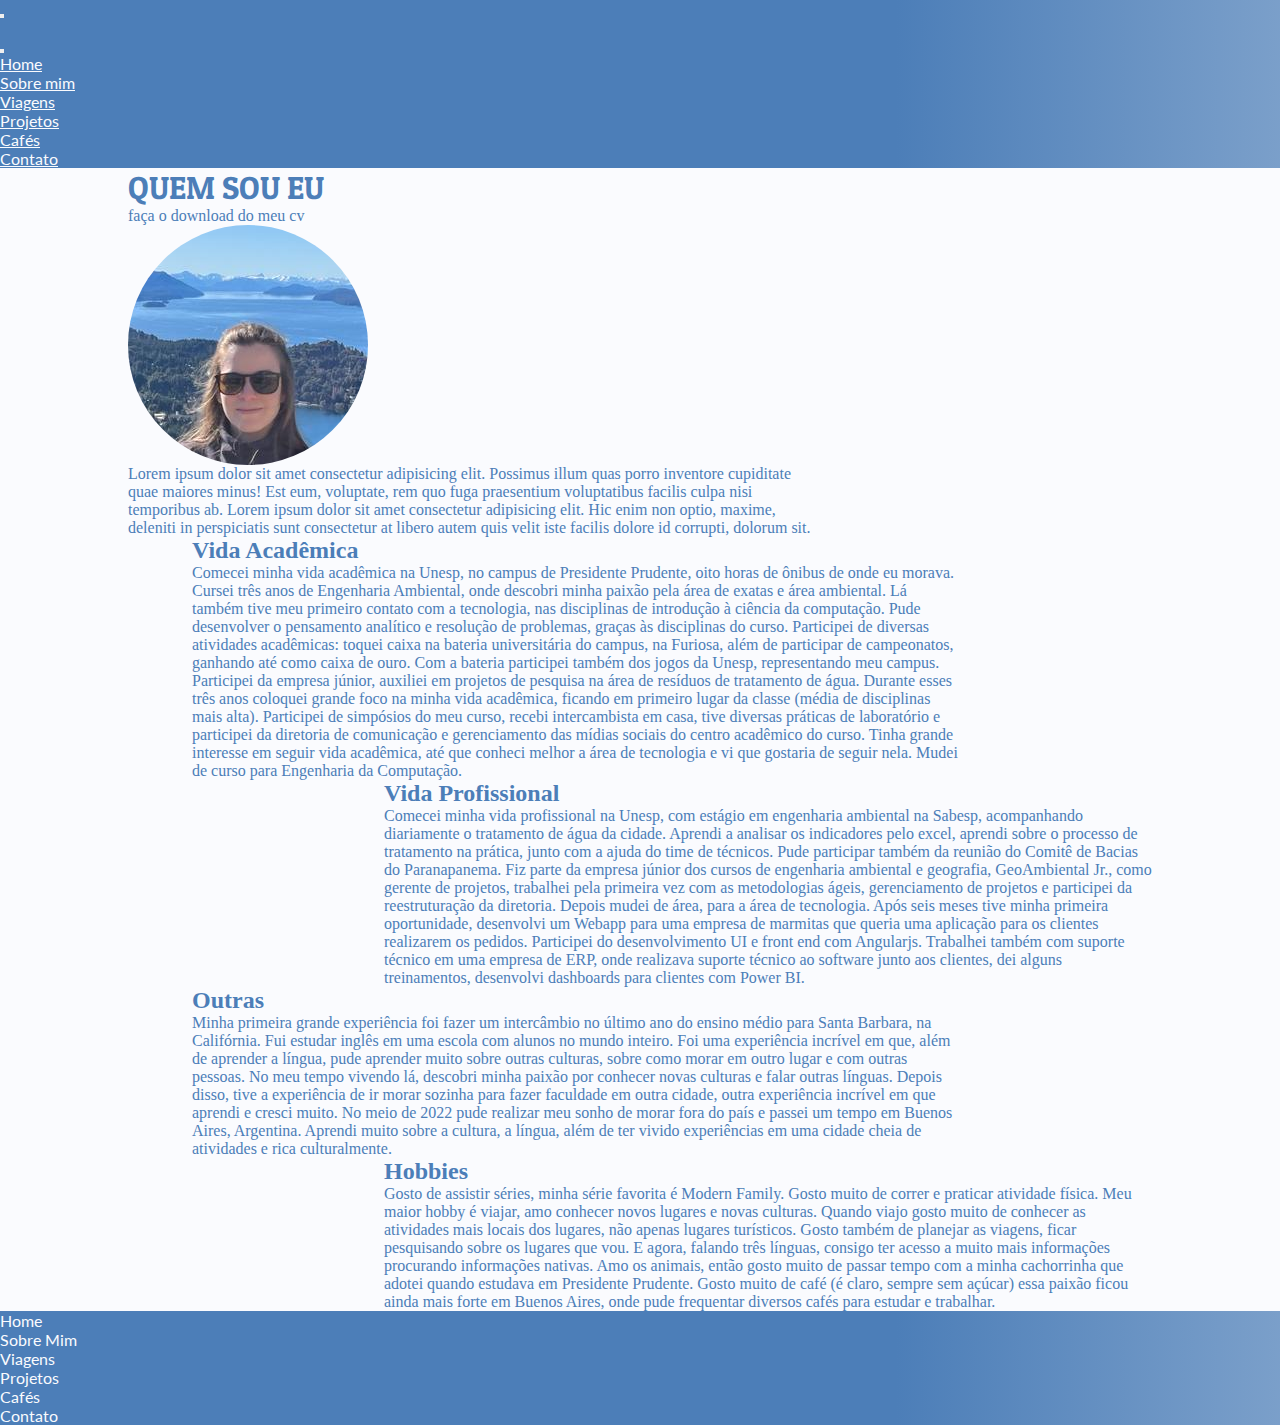
<file: pages/AboutMe/aboutMe.html>
<!DOCTYPE html>
<html lang="en">
<head>
    <meta charset="UTF-8">
    <meta name="viewport" content="width=device-width, initial-scale=1.0">
    <title>Sobre Mim</title>
    <link href="https://cdn.jsdelivr.net/npm/bootstrap@5.3.2/dist/css/bootstrap.min.css" rel="stylesheet" integrity="sha384-T3c6CoIi6uLrA9TneNEoa7RxnatzjcDSCmG1MXxSR1GAsXEV/Dwwykc2MPK8M2HN" crossorigin="anonymous">
    <link rel="stylesheet" href="./aboutMeGeneralStyle.css">
    <link rel="stylesheet" href="./aboutMeBiggerScreen.css">
    <link rel="stylesheet" href="./aboutMeCellphoneScreen.css">
    <link rel="stylesheet" href="https://cdnjs.cloudflare.com/ajax/libs/font-awesome/4.7.0/css/font-awesome.min.css">
</head>
<body >
<!--TODO: fazer a pagina para celulares-->

<!------------------------------------------------navbar---------------------------------------------->
  <nav class="navbar bg-body-tertiary navbar-expand-sm bg-primary" id="navbarBackgroundColor">
    <div class="container-fluid">
      <!--<a class="navbar-brand" href="#">Offcanvas navbar</a>-->
      <button class="navbar-toggler" type="button" data-bs-toggle="offcanvas" data-bs-target="#offcanvasNavbar" aria-controls="offcanvasNavbar" aria-label="Toggle navigation">
        <span class="navbar-toggler-icon"></span>
      </button>
      <div class="offcanvas offcanvas-start" tabindex="-1" id="offcanvasNavbar" aria-labelledby="offcanvasNavbarLabel">
        <div class="offcanvas-header">
          <h5 class="offcanvas-title" id="offcanvasNavbarLabel">Menu</h5>
          <button type="button" class="btn-close" data-bs-dismiss="offcanvas" aria-label="Close"></button>
        </div>
        <div class="offcanvas-body">
          <ul class="navbar-nav justify-content-sm-evenly flex-grow-1 pe-3">
            <li class="nav-item">
              <a class="nav-link" href="../../index.html">Home</a>
            </li>
            <li class="nav-item">
              <a class="nav-link active" href="./aboutMe.html">Sobre mim</a>
            </li>
            <li class="nav-item">
              <a class="nav-link" href="../Trips/trips.html">Viagens</a>
            </li>
            <li class="nav-item">
              <a class="nav-link" href="../Projects/projects.html">Projetos</a>
            </li>
            <li class="nav-item">
              <a class="nav-link" href="../Coffee/coffee.html">Cafés</a>
            </li>
            <li class="nav-item">
              <a class="nav-link" href="../Contact/contact.html">Contato</a>
            </li>
          </ul>
        </div>
      </div>
    </div>
  </nav>

   
  <!--section with my picture and my bio-->
  <!--student experience-->
  <!--profissional experience-->
  <!--abroad experiences-->
  <!--my hobbies-->
  <section id="bio" class="container mt-5">
    <h1 class="text-center">QUEM SOU EU</h1>
    <!--bbotão para fazer download cv-->
    <p>faça o download do meu cv</p>
    <div class="d-flex flex-md-row mt-5">
      <div id="picture-profile" class="me-4"></div>
      <div id="bio-text" class="container mt-5">
        <p>Lorem ipsum dolor sit amet consectetur adipisicing elit. Possimus illum quas porro inventore cupiditate quae maiores minus! Est eum, voluptate, rem quo fuga praesentium voluptatibus facilis culpa nisi temporibus ab. Lorem ipsum dolor sit amet consectetur adipisicing elit. Hic enim non optio, maxime, deleniti in perspiciatis sunt consectetur at libero autem quis velit iste facilis dolore id corrupti, dolorum sit.</p>
      </div>
    </div>
  </section>

  <!--para colocar no outro lado da pagina: justify-content flex-end-->
  <section id="student-info" class="mt-5 ">
      <h2>Vida Acadêmica</h2>
      <!--falar da unesp, da bateria, da empresas junior-->
      <p>Comecei minha vida acadêmica na Unesp, no campus de Presidente Prudente, oito horas de ônibus de onde eu morava. Cursei três anos de Engenharia Ambiental, onde descobri minha paixão pela área de exatas e área ambiental. Lá também tive meu primeiro contato com a tecnologia, nas disciplinas de introdução à ciência da computação. Pude desenvolver o pensamento analítico e resolução de problemas, graças às disciplinas do curso. Participei de diversas atividades acadêmicas: toquei caixa na bateria universitária do campus, na Furiosa, além de participar de campeonatos, ganhando até como caixa de ouro. Com a bateria participei também dos jogos da Unesp, representando meu campus. Participei da empresa júnior, auxiliei em projetos de pesquisa na área de resíduos de tratamento de água. Durante esses três anos coloquei grande foco na minha vida acadêmica, ficando em primeiro lugar da classe (média de disciplinas mais alta). Participei de simpósios do meu curso, recebi intercambista em casa, tive diversas práticas de laboratório e participei da diretoria de comunicação e gerenciamento das mídias sociais do centro acadêmico do curso. Tinha grande interesse em seguir vida acadêmica, até que conheci melhor a área de tecnologia e vi que gostaria de seguir nela. Mudei de curso para Engenharia da Computação.
      </p>
  </section>

  <section id="profissional-info" class="mt-5" >
    <div>
      <h2>Vida Profissional</h2>
      <!--falar da unesp, da bateria, da empresas junior-->
      <p>Comecei minha vida profissional na Unesp, com estágio em engenharia ambiental na Sabesp, acompanhando diariamente o tratamento de água da cidade. Aprendi a analisar os indicadores pelo excel, aprendi sobre o processo de tratamento na prática, junto com a ajuda do time de técnicos. Pude participar também da reunião do Comitê de Bacias do Paranapanema. Fiz parte da empresa júnior dos cursos de engenharia ambiental e geografia, GeoAmbiental Jr., como gerente de projetos, trabalhei pela primeira vez com as metodologias ágeis, gerenciamento de projetos e participei da reestruturação da diretoria. Depois mudei de área, para a área de tecnologia. Após seis meses tive minha primeira oportunidade, desenvolvi um Webapp para uma empresa de marmitas que queria uma aplicação para os clientes realizarem os pedidos. Participei do desenvolvimento UI e front end com Angularjs. Trabalhei também com suporte técnico em uma empresa de ERP, onde realizava suporte técnico ao software junto aos clientes, dei alguns treinamentos, desenvolvi dashboards para clientes com Power BI.</p>
    </div>
  </section>
  <section id="other-info" class="mt-5">
    <h2>Outras</h2>
    <!--falar intercambio e que vivi na argentina-->
    <p>Minha primeira grande experiência foi fazer um intercâmbio no último ano do ensino médio para Santa Barbara, na Califórnia. Fui estudar inglês em uma escola com alunos no mundo inteiro. Foi uma experiência incrível em que, além de aprender a língua, pude aprender muito sobre outras culturas, sobre como morar em outro lugar e com outras pessoas. No meu tempo vivendo lá, descobri minha paixão por conhecer novas culturas e falar outras línguas. Depois disso, tive a experiência de ir morar sozinha para fazer faculdade em outra cidade, outra experiência incrível em que aprendi e cresci muito. No meio de 2022 pude realizar meu sonho de morar fora do país e passei um tempo em Buenos Aires, Argentina. Aprendi muito sobre a cultura, a língua, além de ter vivido experiências em uma cidade cheia de atividades e rica culturalmente.</p>
  </section>
  <section id="hobbies" class="mt-5">
    <div>
      <h2>Hobbies</h2>
      <!--viagem, cafe, proramação-->
      <p>Gosto de assistir séries, minha série favorita é Modern Family. Gosto muito de correr e praticar atividade física. Meu maior hobby é viajar, amo conhecer novos lugares e novas culturas. Quando viajo gosto muito de conhecer as atividades mais locais dos lugares, não apenas lugares turísticos. Gosto também de planejar as viagens, ficar pesquisando sobre os lugares que vou. E agora, falando três línguas, consigo ter acesso a muito mais informações procurando informações nativas. Amo os animais, então gosto muito de passar tempo com a minha cachorrinha que adotei quando estudava em Presidente Prudente. Gosto muito de café (é claro, sempre sem açúcar) essa paixão ficou ainda mais forte em Buenos Aires, onde pude frequentar diversos cafés para estudar e trabalhar.</p>
    </div>
  </section>

      
      <!--foto minha em uma moldura redondna-->
     
<!--ideia: fazer uma galeria de fotos com diversos momentos meus-->
      
<!--
  fazer folhas separadas de estilo para cada tela
-->

  <footer class="mt-5 pb-4">
    <ul class="d-flex flex-md-row justify-content-evenly pb-2 pt-5 ps-5 pe-5" id="footerItems">
      <li>Home</li>
      <li>Sobre Mim</li>
      <li>Viagens</li>
      <li>Projetos</li>
      <li>Cafés</li>
      <li>Contato</li>
    </ul>
  </footer>

  <script src="https://cdn.jsdelivr.net/npm/bootstrap@5.3.2/dist/js/bootstrap.bundle.min.js" integrity="sha384-C6RzsynM9kWDrMNeT87bh95OGNyZPhcTNXj1NW7RuBCsyN/o0jlpcV8Qyq46cDfL" crossorigin="anonymous"></script>
</body>
</html>
</file>
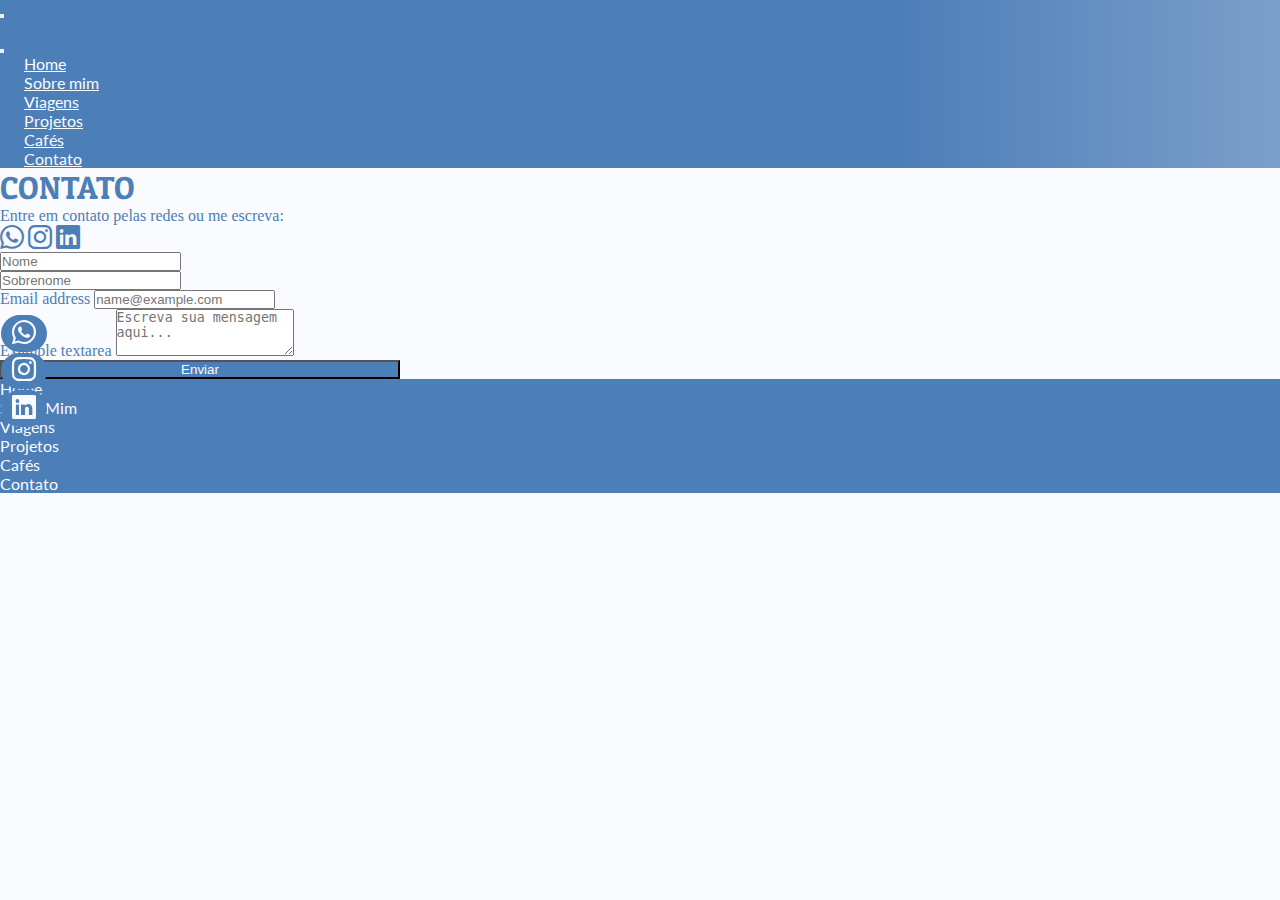
<file: pages/Contact/contact.html>
<!DOCTYPE html>
<html lang="en">
<head>
    <meta charset="UTF-8">
    <meta name="viewport" content="width=device-width, initial-scale=1.0">
    <title>Contato</title>
    <link href="https://cdn.jsdelivr.net/npm/bootstrap@5.3.2/dist/css/bootstrap.min.css" rel="stylesheet" integrity="sha384-T3c6CoIi6uLrA9TneNEoa7RxnatzjcDSCmG1MXxSR1GAsXEV/Dwwykc2MPK8M2HN" crossorigin="anonymous">
    <link rel="stylesheet" href="../../stylesGeneral.css">
    <link rel="stylesheet" href="./contactStyle.css">
    <link rel="stylesheet" href="https://cdnjs.cloudflare.com/ajax/libs/font-awesome/4.7.0/css/font-awesome.min.css">
    <link rel="stylesheet" href="https://cdn.jsdelivr.net/npm/bootstrap-icons@1.11.3/font/bootstrap-icons.min.css">
  </head>
<body>
<!--mudanças que fiz nesse menu bar: diminui padding top no menu bar para 1, coloquei icones e no menu bar justify content center-->

 <!--TODO: fazer o formulario enviar um email-->
 <!--TODO: arrumar responsive dos layout com os icones agora-->

 <!--icones redes sociais-->
  <div id="socialMediaIcons" >
    <a href="" target="_blank"><i class="bi bi-whatsapp"></i></a>
    <a href="" target="_blank"> <i class="bi bi-instagram"></i></a> 
    <a href="https://www.linkedin.com/in/carolina-pace/" target="_blank" ><i class="bi bi-linkedin "></i></a>
  </div>
 
  <!---------------------------------------------menu----------------------------------------------->
  <nav class="navbar bg-body-tertiary navbar-expand-sm bg-primary" id="navbarBackgroundColor">
    <div class="container-fluid">
      <button class="navbar-toggler" type="button" data-bs-toggle="offcanvas" data-bs-target="#offcanvasNavbar" aria-controls="offcanvasNavbar" aria-label="Toggle navigation">
        <span class="navbar-toggler-icon"></span>
      </button>
      <div class="offcanvas offcanvas-start" tabindex="-1" id="offcanvasNavbar" aria-labelledby="offcanvasNavbarLabel">
        <div class="offcanvas-header">
          <h5 class="offcanvas-title" id="offcanvasNavbarLabel">Menu</h5>
          <button type="button" class="btn-close" data-bs-dismiss="offcanvas" aria-label="Close"></button>
        </div>
        <div class="offcanvas-body">
          <ul class="navbar-nav justify-content-sm-evenly flex-grow-1 pe-3">
            <li class="nav-item">
              <a class="nav-link" href="../../index.html">Home</a>
            </li>
            <li class="nav-item">
              <a class="nav-link" href="../AboutMe/aboutMe.html">Sobre mim</a>
            </li>
            <li class="nav-item">
              <a class="nav-link" href="../Trips/trips.html">Viagens</a>
            </li>
            <li class="nav-item">
              <a class="nav-link" href="../Projects/projects.html">Projetos</a>
            </li>
            <li class="nav-item">
              <a class="nav-link" href="../Coffee/coffee.html">Cafés</a>
            </li>
            <li class="nav-item">
              <a class="nav-link  active" href="./contact.html" >Contato</a>
            </li>
          </ul>
        </div>
      </div>
    </div>
  </nav>
  
<!---------------------------form area----------------------------------------------->
<section id="form-section" class="container mt-5">
    <h1 class="text-center container mb-3">CONTATO</h1>
    <!--TODO: contatos rede social e whats-->
    <p class="mb-1">
      Entre em contato pelas redes ou me escreva:
    </p>
    <div id="iconsContact" class="mb-3 mt-0">
      <i class="bi bi-whatsapp pe-2" target="_blank"></i>
      <i class="bi bi-instagram pe-2" target="_blank"></i>
      <a href="https://www.linkedin.com/in/carolina-pace/" target="_blank"><i class="bi bi-linkedin pe-5"></i></a>
    </div>

    <!--mensagem-->
    <!--TODO: fazer modal para aparecer as mensagens de validação-->
    <form action="" id="form">
      <div class="row mb-3">
        <div class="col">
          <input type="text" class="form-control" id="name" placeholder="Nome" aria-label="First name">
        </div>
        <div class="col">
          <input type="text" class="form-control" id="lastName" placeholder="Sobrenome" aria-label="Last name">
        </div>
      </div>
      <div class="mb-3">
          <label for="email" class="form-label">Email address</label>
          <input type="email" class="form-control" id="email" placeholder="name@example.com">
        </div>
        <div class="mb-3">
          <label for="textarea" class="form-label">Example textarea</label>
          <textarea class="form-control" id="textarea" placeholder="Escreva sua mensagem aqui..." rows="3"></textarea>
        </div>
        <button class="btn container" type="submit" id="buttonSubmit">Enviar</button>
    </form>
<!--o for do label se relaciona com o id do campo-->   
</section>

<footer class="mt-5 pb-4 mb-0">
    <ul class="d-flex flex-md-row justify-content-evenly pb-2 pt-5 ps-5 pe-5" id="footerItems">
      <li>Home</li>
      <li>Sobre Mim</li>
      <li>Viagens</li>
      <li>Projetos</li>
      <li>Cafés</li>
      <li>Contato</li>
    </ul>
  </footer>

  <script src="../../scripts/formValidations.js"></script>
  <script src="https://cdn.jsdelivr.net/npm/bootstrap@5.3.2/dist/js/bootstrap.bundle.min.js" integrity="sha384-C6RzsynM9kWDrMNeT87bh95OGNyZPhcTNXj1NW7RuBCsyN/o0jlpcV8Qyq46cDfL" crossorigin="anonymous"></script>
</body>
</html>
</file>
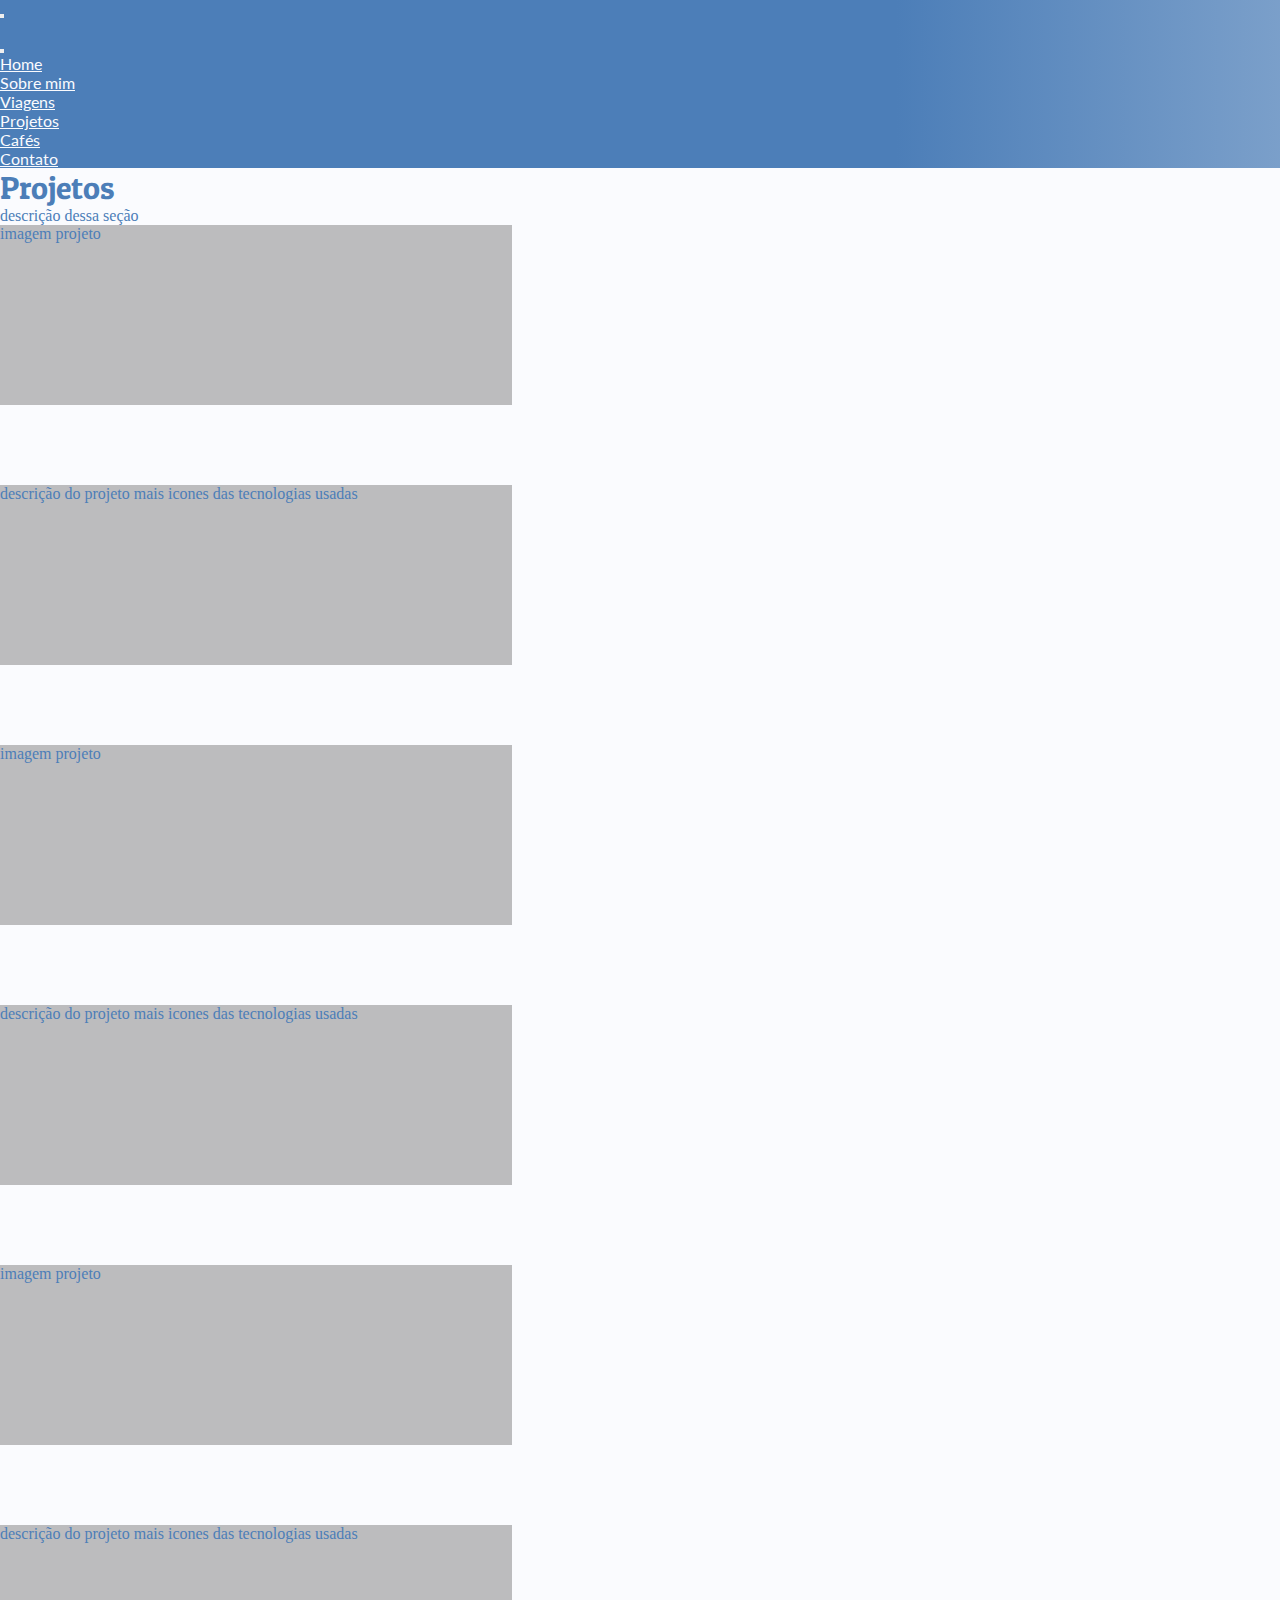
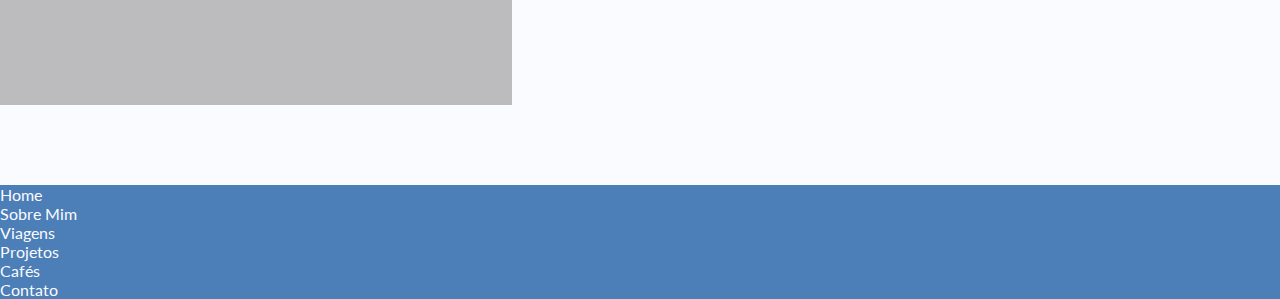
<file: pages/Projects/projects.html>
<!DOCTYPE html>
<html lang="en">
<head>
    <meta charset="UTF-8">
    <meta name="viewport" content="width=device-width, initial-scale=1.0">
    <title>Projetos</title>
    <link href="https://cdn.jsdelivr.net/npm/bootstrap@5.3.2/dist/css/bootstrap.min.css" rel="stylesheet" integrity="sha384-T3c6CoIi6uLrA9TneNEoa7RxnatzjcDSCmG1MXxSR1GAsXEV/Dwwykc2MPK8M2HN" crossorigin="anonymous">
    <link rel="stylesheet" href="../../stylesGeneral.css">
    <link rel="stylesheet" href="./projectsStyle.css">
    <link rel="stylesheet" href="https://cdnjs.cloudflare.com/ajax/libs/font-awesome/4.7.0/css/font-awesome.min.css">
</head>
<body>

  <!------------------------------------Menu bar--------------------------------------------->
  <nav class="navbar bg-body-tertiary navbar-expand-sm bg-primary" id="navbarBackgroundColor">
    <div class="container-fluid">
      <button class="navbar-toggler" type="button" data-bs-toggle="offcanvas" data-bs-target="#offcanvasNavbar" aria-controls="offcanvasNavbar" aria-label="Toggle navigation">
        <span class="navbar-toggler-icon"></span>
      </button>
      <div class="offcanvas offcanvas-start" tabindex="-1" id="offcanvasNavbar" aria-labelledby="offcanvasNavbarLabel">
        <div class="offcanvas-header">
          <h5 class="offcanvas-title" id="offcanvasNavbarLabel">Menu</h5>
          <button type="button" class="btn-close" data-bs-dismiss="offcanvas" aria-label="Close"></button>
        </div>
        <div class="offcanvas-body">
          <ul class="navbar-nav justify-content-sm-evenly flex-grow-1 pe-3">
            <li class="nav-item">
              <a class="nav-link" href="../../index.html">Home</a>
            </li>
            <li class="nav-item">
              <a class="nav-link" href="../AboutMe/aboutMe.html">Sobre mim</a>
            </li>
            <li class="nav-item">
              <a class="nav-link" href="../Trips/trips.html">Viagens</a>
            </li>
            <li class="nav-item">
              <a class="nav-link active" href="./projects.html">Projetos</a>
            </li>
            <li class="nav-item">
              <a class="nav-link" href="../Coffee/coffee.html">Cafés</a>
            </li>
            <li class="nav-item">
              <a class="nav-link" href="../Contact/contact.html" >Contato</a>
            </li>
          </ul>
        </div>
      </div>
    </div>
  </nav>
  
<!---------------------------------page content----------------------------------------> 
<!--TODO: fazer um exemplo com um projeto--> 
    <h1 class="container text-center mt-5">Projetos</h1>
    <p class="text-center">descrição dessa seção</p>
  <section class="container">
    <div class="d-flex">
      <div class="me-3 project">imagem projeto</div>
      <div class="project">descrição do projeto mais icones das tecnologias usadas</div>
    </div>

    <div class="d-flex">
      <div class="me-3 project">imagem projeto</div>
      <div class="project">descrição do projeto mais icones das tecnologias usadas</div>
    </div>

    <div class="d-flex">
      <div class="me-3 project">imagem projeto</div>
      <div class="project">descrição do projeto mais icones das tecnologias usadas</div>
    </div>


  </section>

<!--------------------------------------Footer----------------------------------------------->
<footer class="mt-5 pb-4 mb-0">
  <ul class="d-flex flex-md-row justify-content-evenly pb-2 pt-5 ps-5 pe-5" id="footerItems">
    <li>Home</li>
    <li>Sobre Mim</li>
    <li>Viagens</li>
    <li>Projetos</li>
    <li>Cafés</li>
    <li>Contato</li>
  </ul>
</footer>


  <script src="https://cdn.jsdelivr.net/npm/bootstrap@5.3.2/dist/js/bootstrap.bundle.min.js" integrity="sha384-C6RzsynM9kWDrMNeT87bh95OGNyZPhcTNXj1NW7RuBCsyN/o0jlpcV8Qyq46cDfL" crossorigin="anonymous"></script>
  </body>
</html>
</file>
<file: pages/AboutMe/aboutMeGeneralStyle.css>
@import url('https://fonts.googleapis.com/css2?family=Slackside+One&display=swap');
@import url('https://fonts.googleapis.com/css2?family=Lato:ital,wght@0,100;0,300;0,400;0,700;0,900;1,100;1,300;1,400;1,700;1,900&display=swap');
@import url('https://fonts.googleapis.com/css2?family=Lato:ital,wght@0,100;0,300;0,400;0,700;0,900;1,100;1,300;1,400;1,700;1,900&family=Patua+One&display=swap');
*{
    margin: 0;
    padding: 0;
    box-sizing: border-box;
}

:root{
    --main-background: #fafbfe !important;
    --main-blue: #4c7eb8 !important;
}

body {
    background-color: var(--main-background) !important;
    color: var(--main-blue) !important;
}

a {
    color: var(--main-background) !important;
}

ol, li{
    list-style: none;
}

#navbarBackgroundColor,
#offcanvasNavbar{
    background-color: var(--main-blue) !important;
    background-image: linear-gradient(to right, var(--main-blue) 70%, #e6ecf34d);
    font-family: "Lato", sans-serif !important;
    font-weight: 400;
    font-style: normal;
}

h1{
    color: var(--main-blue);
    font-family:  "Patua One", serif !important;
    font-weight: 400;
    font-style: normal;
}
.nav_bar {
    background-color: var(--main-blue) !important;
    background-image: linear-gradient(to right, var(--main-blue) 70%, #e6ecf34d);
    font-family: "Lato", sans-serif !important;
    font-weight: 400;
    font-style: normal;
   /* border-bottom: solid 1px antiquewhite !important ;*/
}

footer {
    background-color: var(--main-blue) !important;
    background-image: linear-gradient(to right, var(--main-blue) 70%, #e6ecf34d);
    color: var(--main-background) !important;
    font-family: "Lato", sans-serif !important;
    font-weight: 400;
    font-style: normal;
   /* border-bottom: solid 1px antiquewhite !important ;*/
}
</file>
<file: pages/AboutMe/aboutMeBiggerScreen.css>
@media (min-width: 577px){
    #cellphoneScreen{
        display: none;
    }
    #form-section{
        width: 60%;
        
    }

    #bio{
        margin-left: 10%;
    }
    #picture-profile{
        background-image: url('../../images/mainPic.jpeg');
        background-repeat: no-repeat;
        background-position: center;
        border-radius: 25rem;
        height: 15rem;
        width: 15rem;
    }
    #bio-text{
        max-width: 60%;
    }
    #student-info{
        max-width: 60%;
        margin-left: 15%;
    }

    #profissional-info{
        display: flex;
        justify-content: flex-end;  
       /* max-width: 60%;
        margin-left: 30%;
        display: flex;
        flex-direction: column;
        position: relative;
        align-self: flex-end;
        right: 10px;
        bottom: 10px;*/
    }
    #profissional-info div{
        max-width: 60%;
        margin-right: 10%;
    }
    #other-info{
        max-width: 60%;
        margin-left: 15%;
    }
    #hobbies{
        display: flex;
        justify-content: flex-end;   
    }
    #hobbies div {
        max-width: 60%;
        margin-right: 10%;
    }
    
}
</file>
<file: pages/AboutMe/aboutMeCellphoneScreen.css>
@media (max-width: 576px){
    /*the regular menu only shows when the screen is bigger than 576px*/
    #navBiggerScreens{
        display: none;
    }

    /* Style the navigation menu */
    .topnav {
        overflow: hidden;
        position: relative;
    }
    
    /* Hide the links inside the navigation menu when not clicked*/
    #myLinks {
        display: none;
       
    }
    
    /* Style menu for cellphones */
    #myLinks ul{
        display: flex;
        flex-direction: column;
        align-items: start;
        padding: 1rem;
        position:fixed;
        background-color: var(--main-blue) !important;
        font-family: "Lato", sans-serif !important;
        font-weight: 400;
        font-style: normal;
        border-radius: 4px;
    }
    
    /* Style the hamburger menu */
    i{
        background-color: var(--main-blue);
        /*display: block;
        position: absolute;
        /*
        right: 0;
        top: 0;*/
        width: 100%;
        padding: 1rem;
    } 



    #footerItems{
        display: flex !important;
        flex-direction: column !important;
        align-items: center ;
      }
}
</file>
<file: stylesGeneral.css>
@import url('https://fonts.googleapis.com/css2?family=Slackside+One&display=swap');
@import url('https://fonts.googleapis.com/css2?family=Lato:ital,wght@0,100;0,300;0,400;0,700;0,900;1,100;1,300;1,400;1,700;1,900&display=swap');
@import url('https://fonts.googleapis.com/css2?family=Lato:ital,wght@0,100;0,300;0,400;0,700;0,900;1,100;1,300;1,400;1,700;1,900&family=Patua+One&display=swap');

/*
the media queries have to be the last rules to be aplied, the last rules at the sheet;
put the mq with min-width, not max;

cellphone: 
tablet: 480px -768px
smaller screens, laptops: 768px - 1024px
desktop: 1024px - 1200px
*/


*{
    margin: 0;
    padding: 0;
    box-sizing: border-box;
}

:root{
    --main-background: #fafbfe !important;
    --main-blue: #4c7eb8 !important;
}

body {
    background-color: var(--main-background) !important;
    color: var(--main-blue) !important;
}
#navbarBackgroundColor,
#offcanvasNavbar{
    background-color: var(--main-blue) !important;
    background-image: linear-gradient(to right, var(--main-blue) 70%, #e6ecf34d);
    font-family: "Lato", sans-serif !important;
    font-weight: 400;
    font-style: normal;
}
@media (min-width: 577px){
    .nav_bar {
        background-color: var(--main-blue) !important;
        /*background-image: linear-gradient(to right, var(--main-blue) 70%, #e6ecf34d);*/
        font-family: "Lato", sans-serif !important;
        font-weight: 400;
        font-style: normal;
    }
}

a {
    color: var(--main-background) !important;
}
ol, li{
    list-style: none;
}


footer {
    background-color: var(--main-blue) !important;
    /*background-image: linear-gradient(to right, var(--main-blue) 70%, #e6ecf34d);*/
    color: var(--main-background) !important;
    font-family: "Lato", sans-serif !important;
    font-weight: 400;
    font-style: normal;
   /* border-bottom: solid 1px antiquewhite !important ;*/
}
</file>
<file: pages/Contact/contactStyle.css>
@import url('https://fonts.googleapis.com/css2?family=Slackside+One&display=swap');
@import url('https://fonts.googleapis.com/css2?family=Lato:ital,wght@0,100;0,300;0,400;0,700;0,900;1,100;1,300;1,400;1,700;1,900&display=swap');
@import url('https://fonts.googleapis.com/css2?family=Lato:ital,wght@0,100;0,300;0,400;0,700;0,900;1,100;1,300;1,400;1,700;1,900&family=Patua+One&display=swap');

:root{
    --main-background: #fafbfe !important;
    --main-blue: #4c7eb8 !important;
}

#socialMediaIcons{
    display: flex;
    flex-direction: column;
    align-items: center;
    position: fixed;
    top: 35%;
    margin-left: 1px;
}
#socialMediaIcons a {
    background-color: var(--main-blue);
    padding: 0.30rem 0.7rem;
    margin-bottom: 1px;
    border-radius: 25px;
}
#iconsContact i{
    color: var(--main-blue);
}
h1{
    color: var(--main-blue);
    font-family:  "Patua One", serif !important;
    font-weight: 400;
    font-style: normal;
}
#navbarBackgroundColor,
#offcanvasNavbar{
    background-color: var(--main-blue) !important;
    background-image: linear-gradient(to right, var(--main-blue) 70%, #e6ecf34d);
    font-family: "Lato", sans-serif !important;
    font-weight: 400;
    font-style: normal;
}
#buttonSubmit{
    background-color: var(--main-blue);
    color: var(--main-background);
    width: 100%;
    max-width: 25rem;
    display: flex;
    justify-content: center;  
}
#buttonSubmit:hover {
    border: brightness(110%) !important;
   
}

/*Cellphones*/
@media (max-width: 576px){
    /*the regular menu only shows when the screen is bigger than 576px*/
    #navBiggerScreens{
        display: none;
    }

    /* Style the navigation menu */
    .topnav {
        overflow: hidden;
        position: relative;
    }
    
    /* Hide the links inside the navigation menu when not clicked*/
    #myLinks {
        display: none;
       
    }
    
    /* Style menu for cellphones */
    #myLinks ul{
        display: flex;
        flex-direction: column;
        align-items: start;
        padding: 1rem;
        position:fixed;
        background-color: var(--main-blue) !important;
        font-family: "Lato", sans-serif !important;
        font-weight: 400;
        font-style: normal;
        border-radius: 4px;
    }
    
    /* Style the hamburger menu */
    #cellphoneScreen i{
        background-color: var(--main-blue);
        /*display: block;
        position: absolute;
        /*
        right: 0;
        top: 0;*/
        width: 100%;
        padding: 1rem;
    }
 
    #form-section{
        width: 80%;
        
    }
    #footerItems{
        display: flex !important;
        flex-direction: column !important;
        align-items: center ;
      }

}

@media (min-width: 577px){
    #cellphoneScreen{
        display: none;
    }
    #form-section{
        width: 60%;
        
    }
    .nav-item{
        padding: 0 1.5rem;
    }
    
    i{
        color: var(--main-background);
        font-size: 1.5rem;
    }
}
</file>
<file: pages/Projects/projectsStyle.css>
@import url('https://fonts.googleapis.com/css2?family=Slackside+One&display=swap');
@import url('https://fonts.googleapis.com/css2?family=Lato:ital,wght@0,100;0,300;0,400;0,700;0,900;1,100;1,300;1,400;1,700;1,900&display=swap');
@import url('https://fonts.googleapis.com/css2?family=Lato:ital,wght@0,100;0,300;0,400;0,700;0,900;1,100;1,300;1,400;1,700;1,900&family=Patua+One&display=swap');

:root{
    --main-background: #fafbfe !important;
    --main-blue: #4c7eb8 !important;
}
h1{
    color: var(--main-blue);
    font-family:  "Patua One", serif !important;
    font-weight: 400;
    font-style: normal;
}
/*div projetos wireframe*/
.project{
    height: 20vh;
    width: 40vw;
    background-color: rgba(128, 128, 128, 0.514);
    margin: 0 0 5rem 0;
}

/*Cellphones*/
@media (max-width: 576px){
    /*the regular menu only shows when the screen is bigger than 576px*/
    #navBiggerScreens{
        display: none;
    }

    /* Style the navigation menu */
    .topnav {
        overflow: hidden;
        position: relative;
    }
    
    /* Hide the links inside the navigation menu when not clicked*/
    #myLinks {
        display: none;
       
    }
    
    /* Style menu for cellphones */
    #myLinks ul{
        display: flex;
        flex-direction: column;
        align-items: start;
        padding: 1rem;
        position:fixed;
        background-color: var(--main-blue) !important;
        font-family: "Lato", sans-serif !important;
        font-weight: 400;
        font-style: normal;
        border-radius: 4px;
    }
    
    /* Style the hamburger menu */
    i{
        background-color: var(--main-blue);
        /*display: block;
        position: absolute;
        /*
        right: 0;
        top: 0;*/
        width: 100%;
        padding: 1rem;
    } 
    #footerItems{
        display: flex !important;
        flex-direction: column !important;
        align-items: center ;
      }
}

/*bigger screens*/
@media (min-width: 577px){
    #cellphoneScreen{
        display: none;
    }
    .nav_bar {
        background-color: var(--main-blue) !important;
        background-image: linear-gradient(to right, var(--main-blue) 70%, #e6ecf34d);
        font-family: "Lato", sans-serif !important;
        font-weight: 400;
        font-style: normal;
    }
    
}
</file>
